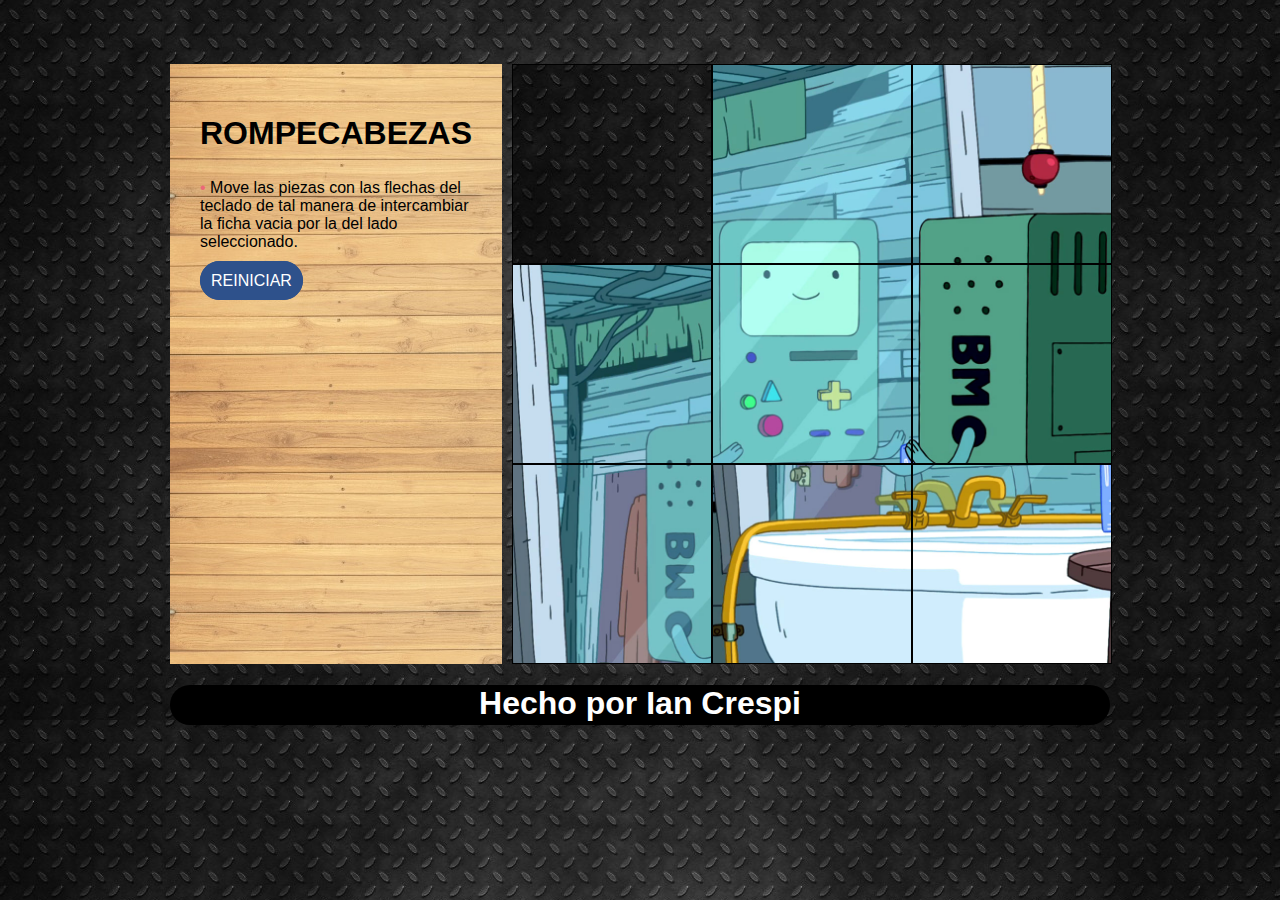
<file: archivos de web/Proyectos/Rompecabezas/juego.html>
<!DOCTYPE html>
<html>
  <head>
    <meta charset="utf-8">
    <title>Rompecabezas</title>
    <link rel="stylesheet" href="css/juego.css">
    <link rel="icon" type="image/png" href="images/icono.png"/>

  </head>
  <body>
    <div class="col-40">
      <div id="titulo">
        <h1>ROMPECABEZAS</h1>
      </div>
      <div id="instrucciones">
        <ul>
          <li>Move las piezas con las flechas del teclado de tal manera de intercambiar la ficha vacia por la del lado seleccionado.</li>
        </ul>
      </div>
      <a href="javascript:document.location.reload();" id="boton">Reiniciar</a>
      </div>
    </div>

    <div class="col-60">
      <div id="juego">
<div class="pieza" id="image1"><img src="images/10.jpg" alt=""></div>
<div class="pieza" id="image2"><img src="images/20.jpg" alt=""></div>
<div class="pieza" id="image3"><img src="images/30.jpg" alt=""></div>
<div class="pieza" id="image4"><img src="images/40.jpg" alt=""></div>
<div class="pieza" id="image5"><img src="images/50.jpg" alt=""></div>
<div class="pieza" id="image6"><img src="images/60.jpg" alt=""></div>
<div class="pieza" id="image7"><img src="images/70.jpg" alt=""></div>
<div class="pieza" id="image8"><img src="images/80.jpg" alt=""></div>
<div class="pieza" id="image9"></div>
      </div>
    </div>
    <div id="footer">
      <h1>Hecho por Ian Crespi</h1>
    </div>

    <script src="js/juego.js"></script>

  </body>
</html>
</file>
<file: archivos de web/Proyectos/Rompecabezas/css/juego.css>
body {
  font-family: Arial, sans-serif;
  width: 940px;
  margin: 5% auto;
  min-height: 100%;
  background-image: url(../images/adventure.jpg);
}
ul {
  padding-left: 0;
  list-style: none;
}
li {
  padding: 5px 0;
}
li::before {
  content: "• ";
  color: #EC6778;
}

.col-40, .col-60 {
  display: table-cell;
  margin: 0;
  vertical-align: top;
}
.col-40 {
  background-image: url(../images/madera.jpg);
  padding: 30px;
  border: 10px black;
  color: #000;
}

#juego div {

  text-align: center;
  animation: fadein 2s;
}

@keyframes fadein {
  from { opacity: 0; }
  to   { opacity: 1; }
}

#juego{
  width: 600px;
  height: 600px;
  margin-left: 10px;
}

.col-40{
background-color: red;
}

.col-60{
  margin-left: 5px;
}

.pieza{
  width: 200px;
  height: 200px;
  border: 1px solid black;
  box-sizing: border-box;
  float: left;
  background-image: url(../images/adventure.jpg);
}

.pieza img{
  width: 100%;
}

#boton{
  width: 100px;
  height: 100px;
  border: 1px solid #2e518b;
  padding: 10px;
  background-color: #2e518b;
  color: #ffffff;
  text-decoration: none;
  text-transform: uppercase;
  font-family: 'Helvetica', sans-serif;
  border-radius: 50px;
}

#footer{
  background-color: black;
  text-align: center;
  color: white;
  border-radius:20px;
  height: 40px;
  border-top: 3px;
  box-sizing: border-box;
}

#footer textarea{
  width: 100%;
}
</file>
